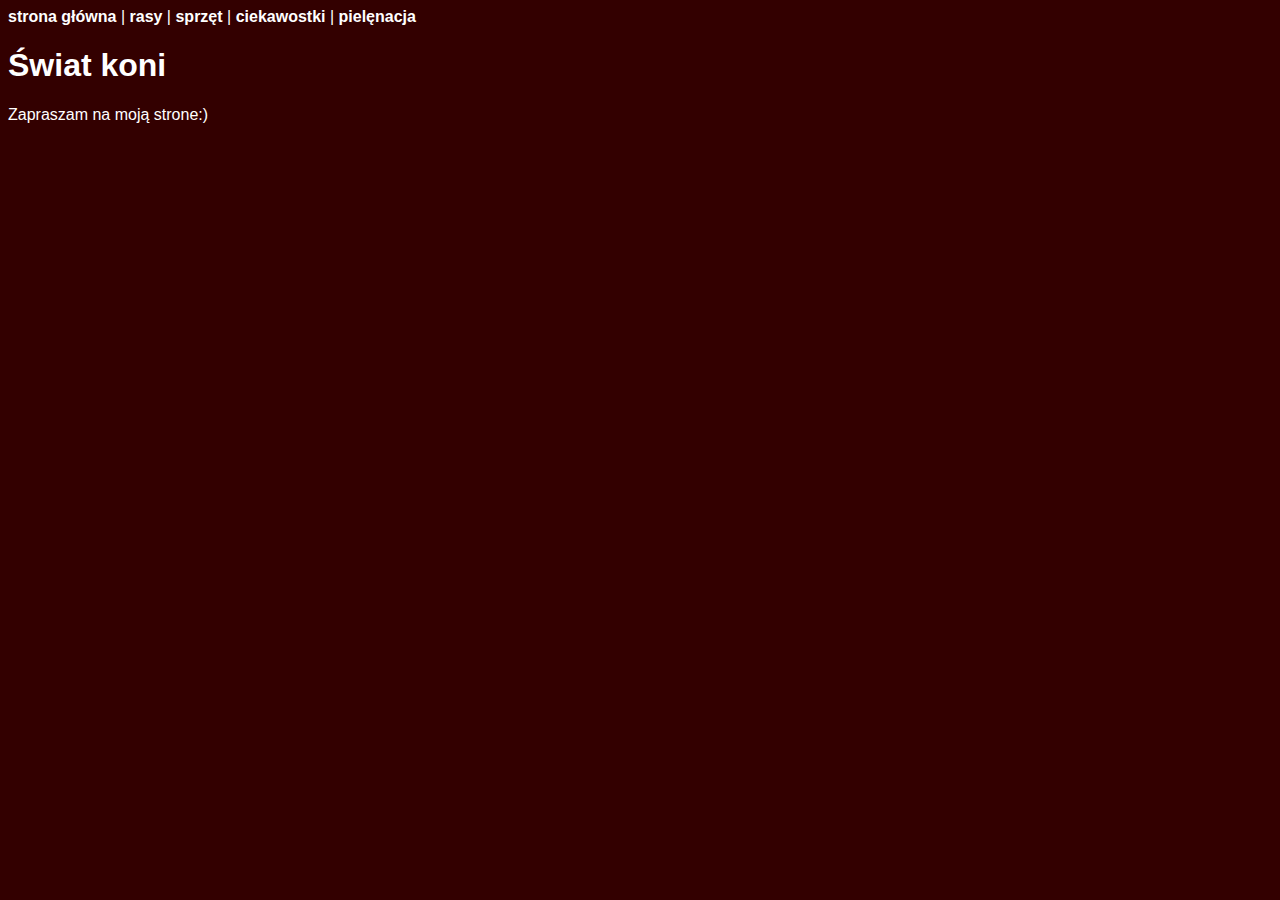
<file: index.html>
﻿<html>
<head>
  <meta charset="utf-8">
  <link rel="stylesheet" href="styl.css">
  <title>moja strona</title>
</head>
<body>

  <a href="index.html">strona główna</a> |
  <a href="rasy.htm">rasy</a> |
  <a href="karmienie.htm">sprzęt </a> |
  <a href="cekawostki.htm">ciekawostki</a> |
  <a href="pielegnacja.htm">pielęnacja</a>

   

  <p>
    <h1>Świat koni</h1>
    Zapraszam na moją strone:)
  </p>

  

</body>
</html>
</file>
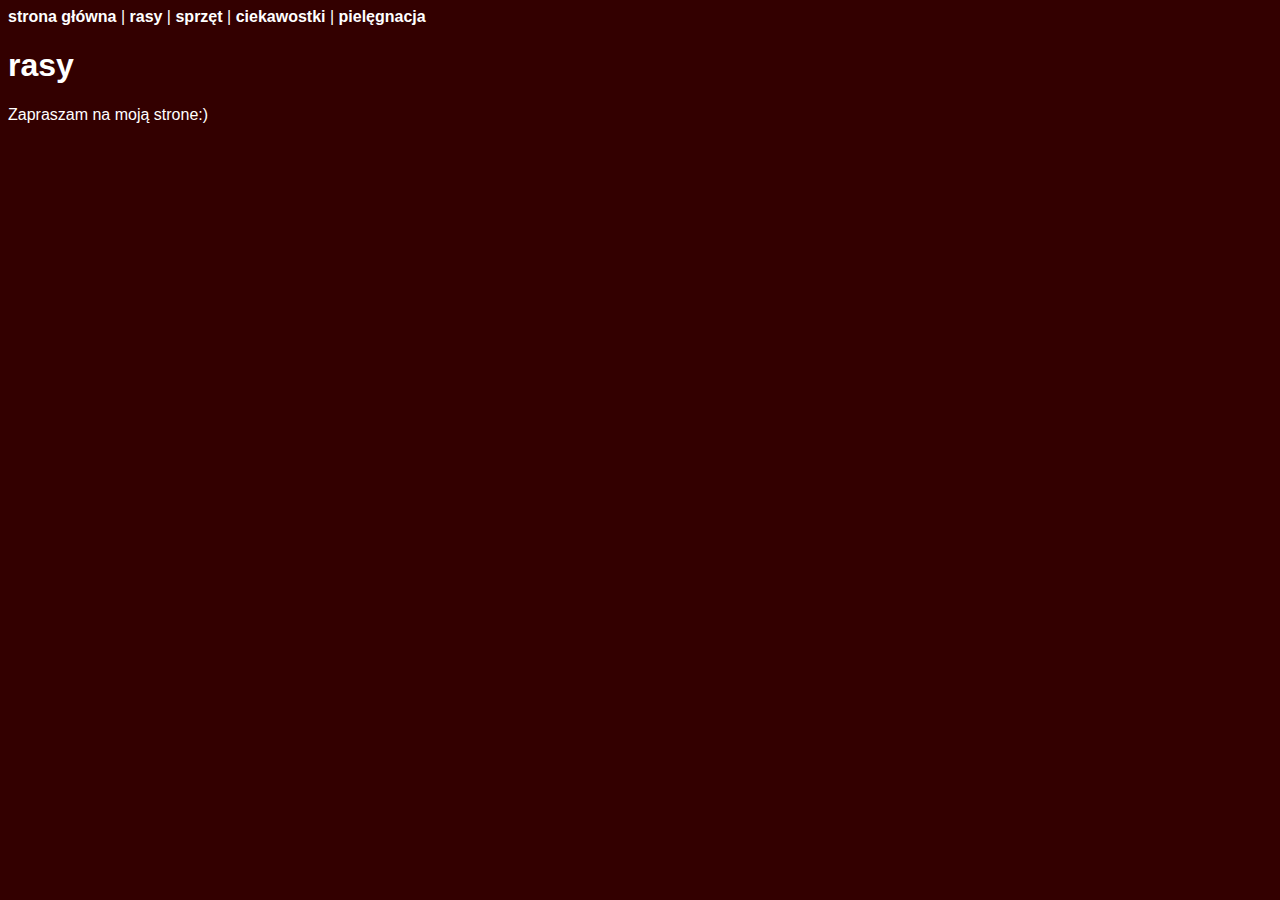
<file: rasy.htm>
﻿<html>
<head>
  <meta charset="utf-8">
  <link rel="stylesheet" href="styl.css">
  <title>moja strona</title>
</head>
<body>

  <a href="index.html">strona główna</a> |
  <a href="rasy.htm">rasy</a> |
  <a href="karmienie.htm">sprzęt </a> |
  <a href="cekawostki.htm">ciekawostki</a> |
  <a href="pielęgnacja">pielęgnacja</a>

   

  <p>
    <h1>rasy</h1>
    Zapraszam na moją strone:)
  </p>

  

</body>
</html>
</file>
<file: styl.css>
body {
    font-family: Arial, Helvetica, sans-serif;
    color: white;
    background-color:rgb(51,0,0);
}

h1 {
  color: white(244,244,251);
}

/* unvisited link */
a:link {
  font-weight: bold;
  text-decoration: none;
  color: white
}

/* visited link */
a:visited {white;

}

/* mouse over link */
a:hover {
 color: yellow;
}

/* selected link */
a:active {
  color: red;
}
</file>
